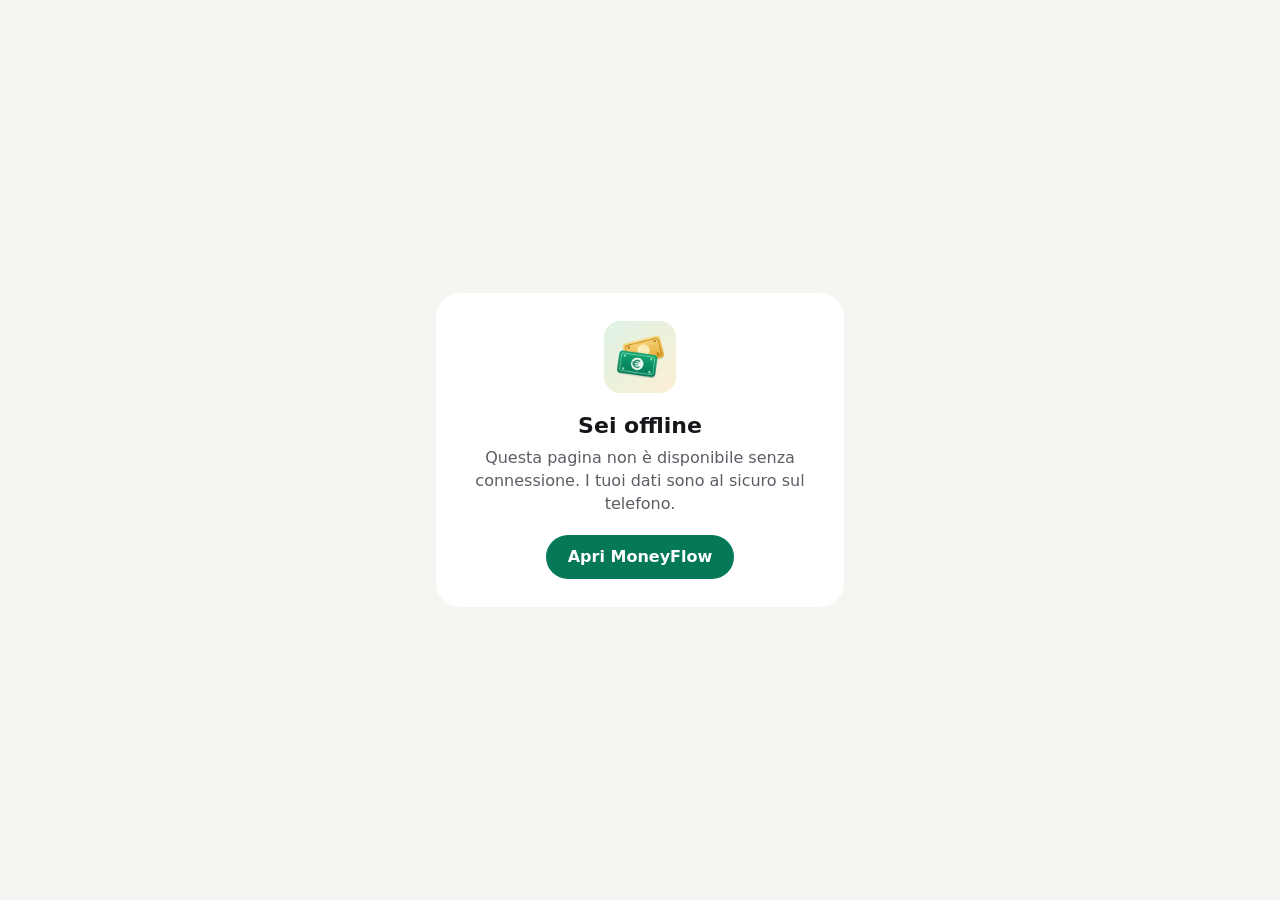
<file: offline.html>
<!doctype html>
<!-- Pagina offline autonoma: mostrata quando manca la rete e la pagina non è in cache. -->
<html lang="it">
<head>
  <meta charset="utf-8">
  <meta name="viewport" content="width=device-width, initial-scale=1, viewport-fit=cover">
  <meta http-equiv="Content-Security-Policy" content="default-src 'self'; style-src 'unsafe-inline'; img-src 'self'; object-src 'none'; base-uri 'self'">
  <meta name="color-scheme" content="light dark">
  <title>MoneyFlow · Offline</title>
  <link rel="icon" type="image/svg+xml" href="icons/moneyflow-v4-favicon.svg">
  <link rel="icon" type="image/png" sizes="32x32" href="icons/moneyflow-v4-favicon-32.png">
  <style>
    :root { color-scheme: light dark; --bg: #F6F5F1; --surface: #FFFFFF; --text: #16171A; --muted: #5C5E65; --accent: #047857; }
    @media (prefers-color-scheme: dark) { :root { --bg: #0C0D0F; --surface: #1A1B1E; --text: #F3F2EE; --muted: #A9ABB2; --accent: #34D399; } }
    body { margin: 0; min-height: 100vh; display: grid; place-items: center; background: var(--bg); color: var(--text);
      font-family: -apple-system, BlinkMacSystemFont, "SF Pro Text", system-ui, "Segoe UI", Roboto, sans-serif; padding: 24px; box-sizing: border-box; }
    .card { background: var(--surface); border-radius: 24px; padding: 28px 24px; max-width: 360px; text-align: center; }
    img { width: 72px; height: 72px; border-radius: 16px; }
    h1 { font-size: 22px; margin: 16px 0 8px; }
    p { color: var(--muted); line-height: 1.45; margin: 0 0 20px; }
    a { display: inline-block; min-height: 44px; line-height: 44px; padding: 0 22px; border-radius: 22px; background: #047857; color: #fff; text-decoration: none; font-weight: 600; }
  </style>
</head>
<body>
  <div class="card">
    <img src="icons/moneyflow-v4-192.png" alt="">
    <h1>Sei offline</h1>
    <p>Questa pagina non è disponibile senza connessione. I tuoi dati sono al sicuro sul telefono.</p>
    <a href="./">Apri MoneyFlow</a>
  </div>
</body>
</html>
</file>
